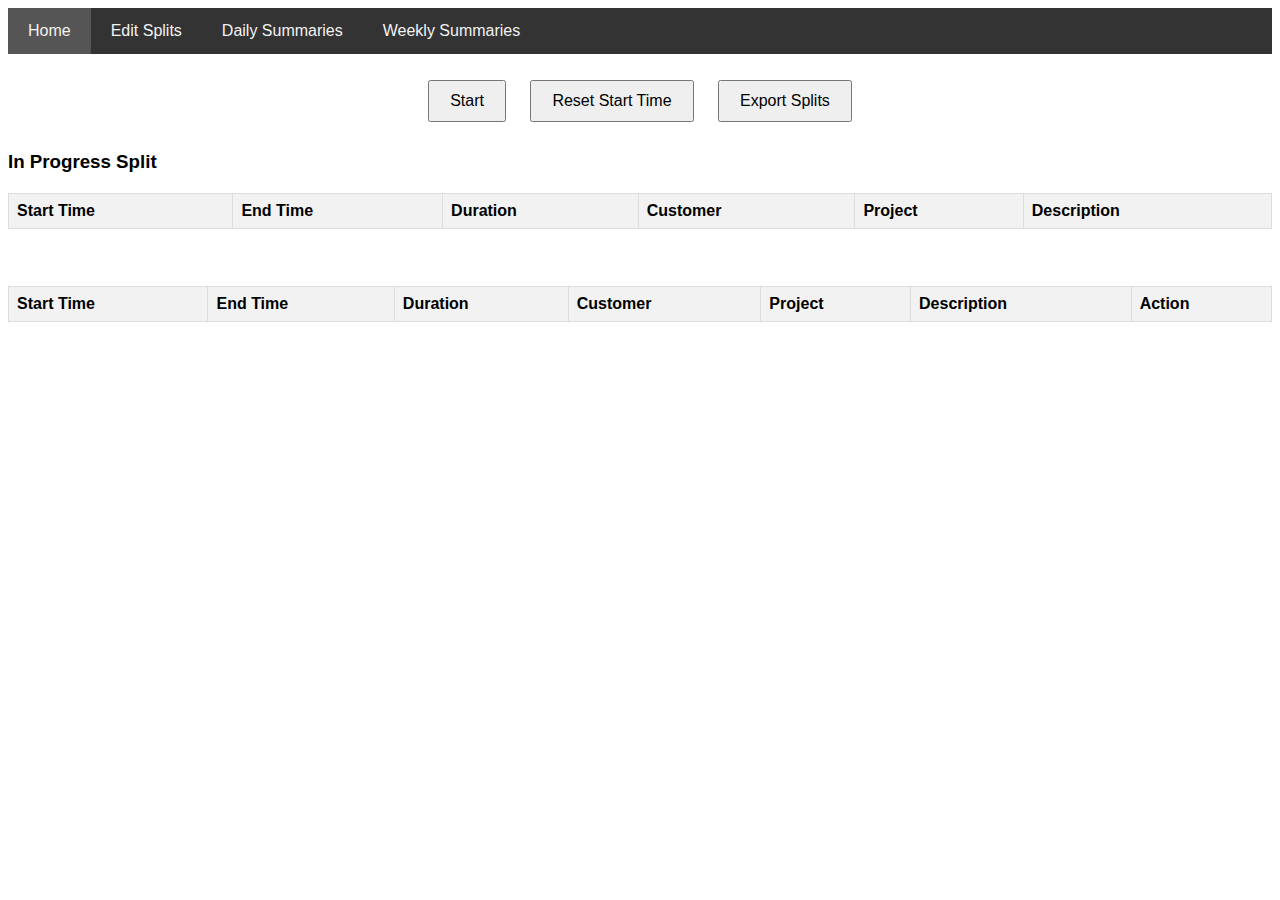
<file: index.html>
<!DOCTYPE html>
<html lang="en">

<head>
    <meta charset="UTF-8">
    <meta name="viewport" content="width=device-width, initial-scale=1.0">
    <title>Splits</title>
    <link rel="stylesheet" href="styles.css">
    <style>
        .top-container {
            display: flex;
            flex-direction: column;
            justify-content: space-between;
            /* Items will be spaced evenly */
        }
        .content-container {
            display: flex;
            flex-direction: column;
            margin: 0 auto;
            margin-top: 1em;
        }
        .start-split-button-container {
            text-align: center;
            /* Align the button to the right */
        }
    </style>
</head>

<body>
    <div class="navbar">
        <a href="index.html" class="active">Home</a>
        <a href="editSplits.html">Edit Splits</a>
        <a href="daily.html">Daily Summaries</a>
        <a href="weekly.html">Weekly Summaries</a>
    </div>
    <div class="content-container">
            <div class="top-container">
                <div class="start-split-button-container">
                    <button id="startSplitBtn">Start</button>
                    <button id="resetStartTimeBtn">Reset Start Time</button>
                    <button id="exportSplitsBtn">Export Splits</button>
                </div>
                <div class="in-progress-split-container">
                    <h3 id="splitInProgress">In Progress Split</h3>
                    <table id="inProgressSplitTable">
                        <thead>
                            <tr>
                                <th>Start Time</th>
                                <th>End Time</th>
                                <th>Duration</th>
                                <th>Customer</th>
                                <th>Project</th>
                                <th>Description</th>
                            </tr>
                        </thead>
                        <tbody></tbody>
                    </table>
                    <ul id="autocomplete-list" hidden></ul>
                </div>
            </div>
            <h3 id="dateDisplay"></h3>
            <table id="todaysSplitsTable">
                <thead>
                    <tr>
                        <th>Start Time</th>
                        <th>End Time</th>
                        <th>Duration</th>
                        <th>Customer</th>
                        <th>Project</th>
                        <th>Description</th>
                        <th>Action</th>
                    </tr>
                </thead>
                <tbody></tbody>
            </table>
    </div>

    <script src="functions.js"></script>
    <script src="manageProjects.js"></script>

    <script>
        let startTime;
        let lastStartTimestamp;
        let running = false;
        let pausedTime = 0;
        let splits = [];
        let existingSplits = JSON.parse(localStorage.getItem('allTimeSplits'));
        let currentDate;
        let splitInProgress = {};

        function startStopwatch() {
            if (!running) {
                startTime = performance.now() - pausedTime;
                lastStartTimestamp = Date.now();
                running = true;
                animateStopwatch();
                document.getElementById('startSplitBtn').textContent = 'Split';
                splitInProgress = {
                    startTime: new Date(lastStartTimestamp).toLocaleString(),
                    endTime: new Date().toLocaleString(),
                    description: '',
                    customer: '',
                    project: ''
                };
                const tableBody = document.querySelector('#inProgressSplitTable tbody');
                tableBody.innerHTML = '';
                insertSplitToTable(splitInProgress, 'inProgressSplitTable', currentDayTable = false);
            }
        }
        function updateSplitInProgress() {
            const tableRows = document.querySelectorAll('#inProgressSplitTable tbody tr');
            const row = tableRows[0];
            let datePart = currentDate.toLocaleDateString() + ', ';
            splitInProgress.startTime = new Date(datePart + row.cells[0].children[0].value).toLocaleString();
            splitInProgress.endTime = new Date(datePart + row.cells[1].children[0].value).toLocaleString();
            splitInProgress.customer = row.cells[3].textContent;
            splitInProgress.project = row.cells[4].textContent;
            splitInProgress.description = row.cells[5].textContent;
        }

        function pauseStopwatch() {
            if (running) {
                running = false;
                pausedTime = performance.now() - startTime;
                document.getElementById('startSplitBtn').textContent = 'Start';
            }
        }

        function splitStopwatch() {
            if (running) {
                pauseStopwatch();
                const endTime = Date.now();
                const splitTime = endTime - lastStartTimestamp;
                splitInProgress.endTime = new Date(endTime).toLocaleString();
                splits.push(splitInProgress);
                insertSplitToTable(splitInProgress, 'todaysSplitsTable', currentDayTable = true);
                saveCurrentDateSplits();
                updateTotalDurationText();
                startStopwatch();
            }
        }

        function insertSplitToTable(item, tableId, currentDayTable = true) {
            const tableBodyStr = '#' + tableId + ' tbody';
            const tableBody = document.querySelector(tableBodyStr);
            const newIndex = tableBody.querySelectorAll('tr').length;
            const row = tableBody.insertRow();
            row.innerHTML = getRowInnerHtml(
                newIndex,
                item.startTime,
                item.endTime,
                item.customer,
                item.project,
                item.description,
                currentDayTable
            );
        }

        function updateTotalDurationText() {
            const todaysRows = document.querySelectorAll('#todaysSplitsTable tbody tr');
            let currentDateTotalDuration = 0;
            let datePart = currentDate.toLocaleDateString() + ', ';

            todaysRows.forEach((row, index) => {
                const startTime = new Date(datePart + row.cells[0].children[0].value);
                const endTime = new Date(datePart + row.cells[1].children[0].value);
                currentDateTotalDuration += endTime - startTime;
            });

            // Display the date at the top of the table
            document.getElementById('dateDisplay').textContent = `
                Splits for ${currentDate.toLocaleDateString()} --
                Total Duration: ${formatDuration(currentDateTotalDuration)}`;
        }

        function animateStopwatch() {
            if (running) {
                requestAnimationFrame(animateStopwatch);
                const elapsedTime = performance.now() - startTime;
                updateInProgressEndTime();
            }
        }

        function updateInProgressEndTime() {
            const tableRows = document.querySelectorAll('#inProgressSplitTable tbody tr');
            if (tableRows) {
                const index = 0;
                const row = tableRows[index];
                if (row) {
                    const timeElement = row.cells[1].children[0];
                    timeElement.value = new Date().toTimeString().slice(0, 8);
                    updateDuration(timeElement, index);
                }
            }
        }

        function displayCurrentDateSplits() {
            // Get the table object from DOM and reset it to empty
            const todaysSplitsTable = document.querySelector('#todaysSplitsTable');
            const tableBody = document.querySelector('#todaysSplitsTable tbody');
            tableBody.innerHTML = '';

            // Retrieve data from local storage
            let allTimeSplits = JSON.parse(localStorage.getItem('allTimeSplits')) || [];

            // Set the current date
            currentDate = new Date();

            // Filter data for the current date
            let todaysData = allTimeSplits.filter(split => {
                const startTime = new Date(split.startTime);
                return startTime.toLocaleDateString() === currentDate.toLocaleDateString();
            });

            // If no data to display, return
            if (todaysData.length === 0) return;

            todaysData.forEach((item, index) => {
                const row = tableBody.insertRow();
                row.innerHTML = getRowInnerHtml(
                    index,
                    item.startTime,
                    item.endTime,
                    item.customer,
                    item.project,
                    item.description,
                    true
                );
            });

            updateTotalDurationText();
        }

        function showAutocomplete(event, element) {
            const autocompleteList = document.getElementById('autocomplete-list');
            const elementPosition = element.getBoundingClientRect();
            autocompleteList.style.left = `${elementPosition.left}px`;

            if (event.key === 'Escape' || event.keyCode === 27) {
                autocompleteList.hidden = true;
                return;
            }
            elementIndex = element.cellIndex;
            if (elementIndex === 3) {
                // customer cell
                options = getUniqueValues('customer');
            } else if (elementIndex === 4) {
                // project cell
                let customer = element.previousElementSibling.textContent;
                options = getUniqueValues('project', { customer: customer })
            }
            const input = element.textContent.trim().toLowerCase();
            autocompleteList.innerHTML = '';

            const filteredOptions = options.filter(option => option.toLowerCase().includes(input));
            filteredOptions.forEach(option => {
                const listItem = document.createElement('li');
                listItem.textContent = option;
                listItem.onclick = () => {
                    element.textContent = option;
                    autocompleteList.hidden = true;
                    element.focus();
                    updateSplitInProgress();
                };
                autocompleteList.appendChild(listItem);
            });

            if (filteredOptions.length > 0) {
                autocompleteList.hidden = false;
            } else {
                autocompleteList.hidden = true;
            }
        }

        function getRowInnerHtml(index, startTime, endTime, customer, project, description, currentDayTable = true) {
            // currentDayTable tells us whether the row is being requested
            // for the table that lists all the splits of the current day
            // or the one that lists only the in progress split
            let duration = new Date(endTime) - new Date(startTime);
            let startTimeString = new Date(startTime).toTimeString().slice(0, 8);
            let endTimeString = new Date(endTime).toTimeString().slice(0, 8);
            let innerHTML = `
                    <td><input type="time" value="${startTimeString}" oninput="updateDuration(this, ${index})"></input></td>
                    <td><input type="time" value="${endTimeString}" oninput="updateDuration(this, ${index})"></input></td>
                    <td contenteditable="false">${formatDuration(duration)}</td>
                    `;
            if (currentDayTable) {
                innerHTML += `
                    <td contenteditable="true">${customer}</td>
                    <td contenteditable="true">${project}</td>
                `;
            } else {
                innerHTML += `
                    <td contenteditable="true" onkeyup="showAutocomplete(event, this)" onclick="showAutocomplete(event, this)">${customer}</td>
                    <td contenteditable="true" onkeyup="showAutocomplete(event, this)" onclick="showAutocomplete(event, this)">${project}</td>
                `;
            }
            innerHTML += `<td contenteditable="true">${description}</td>`;
            if (currentDayTable) {
                innerHTML += `
                    <td>
                        <select onchange="handleDropdown(this.value, ${index})">
                            <option value="">Select Action</option>
                            <option value="insertAbove">Insert Row Above</option>
                            <option value="insertBelow">Insert Row Below</option>
                            <option value="delete">Delete Row</option>
                        </select>
                    </td>
                `;
            } else {

            }

            return innerHTML;
        }

        function handleDropdown(action, index) {
            const tableBody = document.querySelector('#todaysSplitsTable tbody');
            switch (action) {
                case "insertAbove":
                    insertRow(tableBody, index);
                    break;
                case "insertBelow":
                    insertRow(tableBody, index + 1);
                    break;
                case "delete":
                    tableBody.deleteRow(index);
                    break;
                default:
                    // Do nothing or handle default case
                    break;
            }
            saveCurrentDateSplits();
            displayCurrentDateSplits();
        }

        // Function to add a new row at given index
        function insertRow(tableBody, index) {
            const row = tableBody.insertRow(index);
            row.innerHTML = getRowInnerHtml(
                index,
                new Date().toLocaleString(),
                new Date().toLocaleString(),
                '',
                '',
                '',
                true
            );
        }

        function updateDuration(timeElement, index) {
            tableId = timeElement.closest('table').id;

            const tableRows = document.querySelectorAll(`#${tableId} tbody tr`);
            const row = tableRows[index];
            let datePart = currentDate.toLocaleDateString() + ', ';
            const startTime = new Date(datePart + row.cells[0].children[0].value);
            const endTime = new Date(datePart + row.cells[1].children[0].value);

            const duration = endTime - startTime;
            row.cells[2].textContent = formatDuration(duration);
        }

        function saveCurrentDateSplits() {
            const tableRows = document.querySelectorAll('#todaysSplitsTable tbody tr');
            let currentDateSplits = [];

            tableRows.forEach(row => {
                let datePart = currentDate.toLocaleDateString() + ', ';
                const startTime = new Date(datePart + row.cells[0].children[0].value).toLocaleString();
                const endTime = new Date(datePart + row.cells[1].children[0].value).toLocaleString();
                const customer = row.cells[3].textContent;
                const project = row.cells[4].textContent;
                const description = row.cells[5].textContent;
                currentDateSplits.push({ startTime, endTime, description, customer, project });
            });

            replaceRecordsForDate(currentDate, currentDateSplits);
            updateTotalDurationText();
        }

        function replaceRecordsForDate(dateToReplace, newArray) {
            // Retrieve data from local storage
            let allTimeSplits = JSON.parse(localStorage.getItem('allTimeSplits')) || [];

            // Filter records based on the given date
            const filteredRecords = allTimeSplits.filter(record => {
                const startTime = new Date(record.startTime);
                return startTime.toDateString() === dateToReplace.toDateString();
            });

            // Remove filtered records from the original array
            allTimeSplits = allTimeSplits.filter(record => !filteredRecords.includes(record));

            // Concatenate the new array with the remaining records
            allTimeSplits = allTimeSplits.concat(newArray);

            // Update local storage with the modified array
            localStorage.setItem('allTimeSplits', JSON.stringify(allTimeSplits));

            // Optionally, return the updated array
            return allTimeSplits;
        }

        // Event listeners for stopwatch buttons
        document.getElementById('startSplitBtn').addEventListener('click', function () {
            if (running) {
                splitStopwatch();
            } else {
                startStopwatch();
            }
        });

        // Event listener for reset start time button to reset start time to current time
        document.getElementById('resetStartTimeBtn').addEventListener('click', function () {
            const tableRows = document.querySelectorAll('#inProgressSplitTable tbody tr');
            const row = tableRows[0];
            row.cells[0].children[0].value = new Date().toTimeString().slice(0, 8);
        });

        // Event listener for export splits button
        document.getElementById('exportSplitsBtn').addEventListener('click', downloadAllTimeSplits);

        // Event listener for table cell editing
        document.querySelector('#todaysSplitsTable').addEventListener('input', saveCurrentDateSplits);
        document.querySelector('#inProgressSplitTable').addEventListener('input', updateSplitInProgress);

        // Display content on page load
        displayCurrentDateSplits();

        // Export on page load (usually I reload the page when a new day starts)
        // And auto-export every hour
        downloadAllTimeSplits();
        setInterval(downloadAllTimeSplits, 3600000);

    </script>

</body>

</html>
</file>
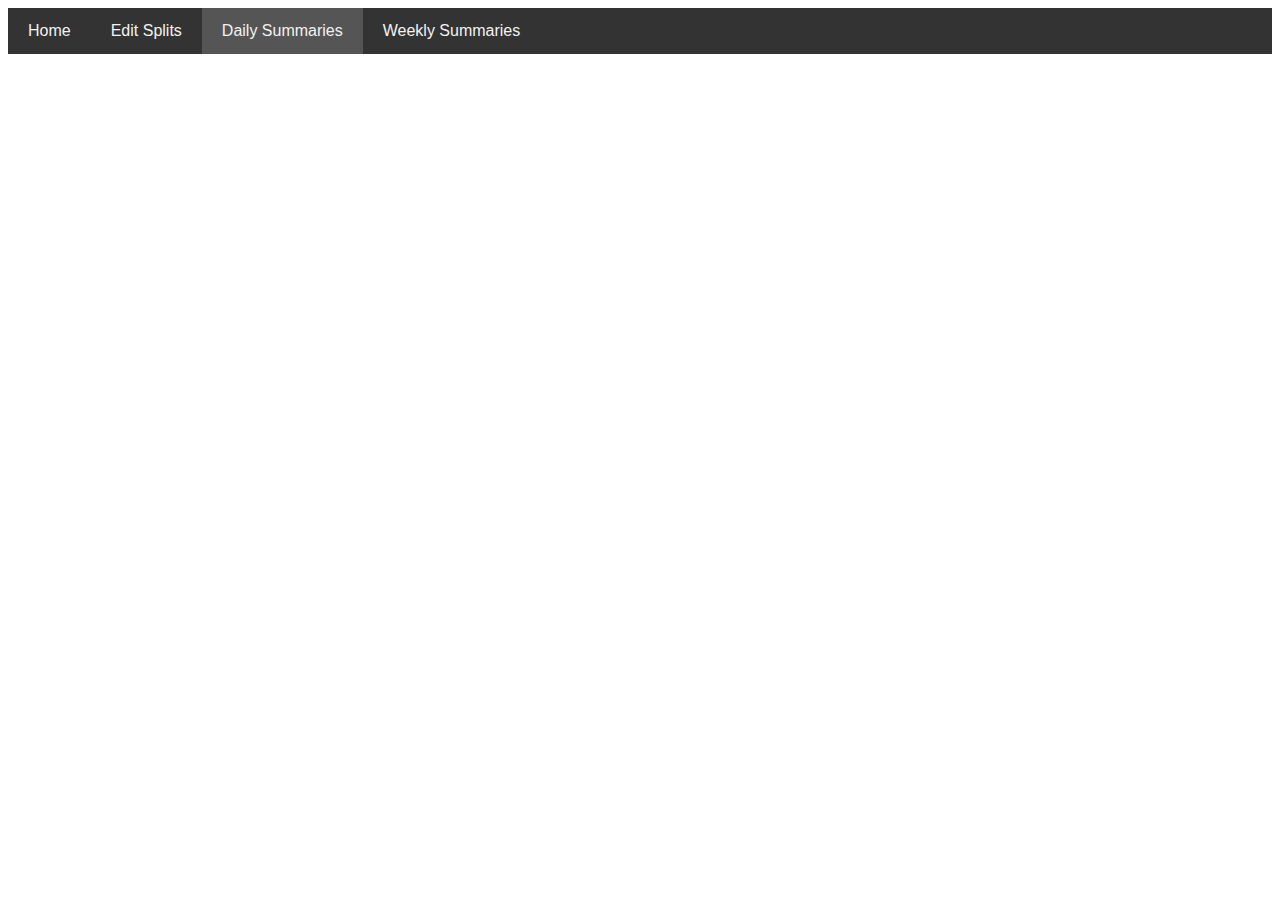
<file: daily.html>
<!DOCTYPE html>
<html lang="en">

<head>
    <meta charset="UTF-8">
    <meta name="viewport" content="width=device-width, initial-scale=1.0">
    <title>Daily Summary</title>
    <link rel="stylesheet" href="styles.css">
</head>

<body>
    <div class="navbar">
        <a href="index.html">Home</a>
        <a href="editSplits.html">Edit Splits</a>
        <a href="daily.html" class="active">Daily Summaries</a>
        <a href="weekly.html">Weekly Summaries</a>
    </div>
    <script src="functions.js"></script>
    <script>
        // Retrieve data from local storage
        const allTimeSplits = JSON.parse(localStorage.getItem('allTimeSplits')) || [];

        // Function to calculate the total duration in milliseconds
        function calculateTotalDuration(startTime, endTime) {
            const start = new Date(startTime);
            const end = new Date(endTime);
            return end - start;
        }

        // Function to generate daily summary
        function generateDailySummary() {
            const summary = {};

            allTimeSplits.forEach(split => {
                const startDate = new Date(split.startTime).toLocaleDateString();
                const customer = split.customer || 'Unknown';
                const project = split.project || 'Unknown';
                const duration = calculateTotalDuration(split.startTime, split.endTime);
                const description = split.description || '';

                const key = `${startDate}-${customer}-${project}`;
                if (!summary[key]) {
                    summary[key] = {
                        date: startDate,
                        customer: customer,
                        project: project,
                        totalDuration: duration,
                        descriptions: [description]
                    };
                } else {
                    summary[key].totalDuration += duration;
                    summary[key].descriptions.push(description);
                }
            });

            return Object.values(summary);
        }

        // Function to display daily summary in tables grouped by date
        function displaySummaryTables(summary) {
            // Group summary by date
            let summaryByDate = {};
            summary.forEach(item => {
                if (!summaryByDate[item.date]) {
                    summaryByDate[item.date] = [];
                }
                summaryByDate[item.date].push(item);
            });

            summaryByDate = sortObjectByDate(summaryByDate, 'desc');

            // Create and display table for each date
            for (const date in summaryByDate) {
                if (summaryByDate.hasOwnProperty(date)) {
                    const table = createTable(summaryByDate[date]);
                    // Create a new heading element
                    const heading = document.createElement('h3');
                    heading.textContent = date;

                    // Insert the heading into the body of the document
                    document.body.appendChild(heading);
                    document.body.appendChild(table);
                }
            }
        }

        // Function to create a table for a given summary
        function createTable(summary) {
            const table = document.createElement('table');
            table.innerHTML = `
                <thead>
                    <tr>
                        <th>Date</th>
                        <th>Customer</th>
                        <th>Project</th>
                        <th>Total Duration (h)</th>
                        <th>Descriptions</th>
                    </tr>
                </thead>
                <tbody>
                </tbody>
            `;

            totalDurationForDate = 0;

            const tbody = table.querySelector('tbody');
            summary.forEach(item => {
                totalDurationForDate += item.totalDuration;
                const row = document.createElement('tr');
                row.innerHTML = `
                    <td>${item.date}</td>
                    <td>${item.customer}</td>
                    <td>${item.project}</td>
                    <td>${millisecondsToHours(item.totalDuration)}</td>
                    <td>${item.descriptions.length > 0 ? `<ul>${item.descriptions.map(desc => `<li>${desc}</li>`).join('')}</ul>` : ''}</td>
                `;
                tbody.appendChild(row);
            });

            const row = document.createElement('tr');
            row.innerHTML = `
                <td><b>Total</b></td>
                <td></td>
                <td></td>
                <td><b>${millisecondsToHours(totalDurationForDate)}</b></td>
                <td></td>
            `;
            tbody.appendChild(row);

            return table;
        }

        // Generate daily summary
        const dailySummary = generateDailySummary();

        // Display summary in tables grouped by date
        displaySummaryTables(dailySummary);
    </script>
</body>

</html>
</file>
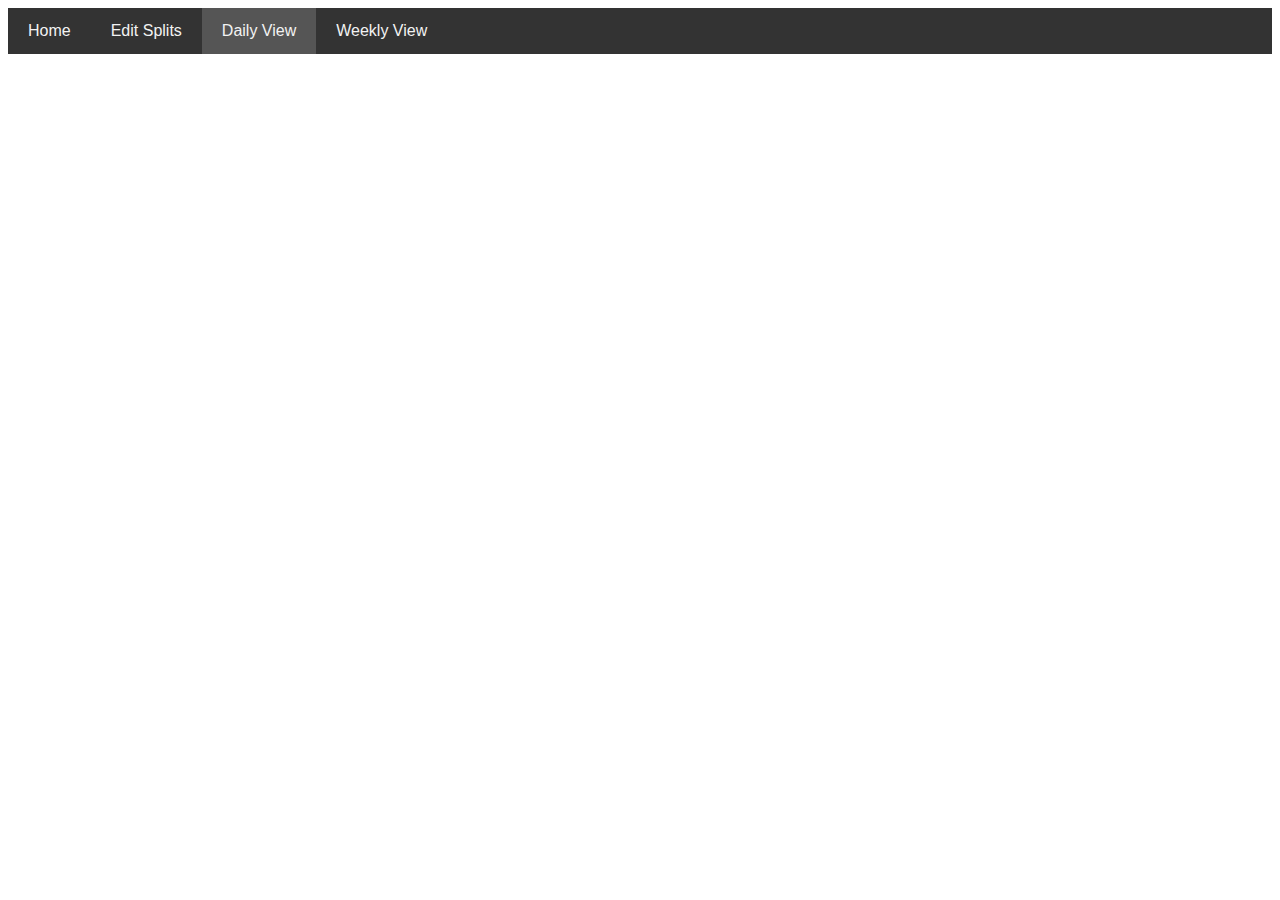
<file: dailyview.html>
<!DOCTYPE html>
<html lang="en">

<head>
    <meta charset="UTF-8">
    <meta name="viewport" content="width=device-width, initial-scale=1.0">
    <title>Daily Summary</title>
    <link rel="stylesheet" href="styles.css">
</head>

<body>
    <div class="navbar">
        <a href="index.html">Home</a>
        <a href="editSplits.html">Edit Splits</a>
        <a href="dailyview.html" class="active">Daily View</a>
        <a href="weeklyview.html">Weekly View</a>
    </div>
    <script src="functions.js"></script>
    <script>
        // Retrieve data from local storage
        const allTimeSplits = JSON.parse(localStorage.getItem('allTimeSplits')) || [];

        // Function to calculate the total duration in milliseconds
        function calculateTotalDuration(startTime, endTime) {
            const start = new Date(startTime);
            const end = new Date(endTime);
            return end - start;
        }

        // Function to generate daily summary
        function generateDailySummary() {
            const summary = {};

            allTimeSplits.forEach(split => {
                const startDate = new Date(split.startTime).toLocaleDateString();
                const customer = split.customer || 'Unknown';
                const project = split.project || 'Unknown';
                const duration = calculateTotalDuration(split.startTime, split.endTime);
                const description = split.description || '';

                const key = `${startDate}-${customer}-${project}`;
                if (!summary[key]) {
                    summary[key] = {
                        date: startDate,
                        customer: customer,
                        project: project,
                        totalDuration: duration,
                        descriptions: [description]
                    };
                } else {
                    summary[key].totalDuration += duration;
                    summary[key].descriptions.push(description);
                }
            });

            return Object.values(summary);
        }

        // Function to display daily summary in tables grouped by date
        function displaySummaryTables(summary) {
            // Group summary by date
            let summaryByDate = {};
            summary.forEach(item => {
                if (!summaryByDate[item.date]) {
                    summaryByDate[item.date] = [];
                }
                summaryByDate[item.date].push(item);
            });

            summaryByDate = sortObjectByDate(summaryByDate, 'desc');

            // Create and display table for each date
            for (const date in summaryByDate) {
                if (summaryByDate.hasOwnProperty(date)) {
                    const table = createTable(summaryByDate[date]);
                    // Create a new heading element
                    const heading = document.createElement('h3');
                    heading.textContent = date;

                    // Insert the heading into the body of the document
                    document.body.appendChild(heading);
                    document.body.appendChild(table);
                }
            }
        }

        // Function to create a table for a given summary
        function createTable(summary) {
            const table = document.createElement('table');
            table.innerHTML = `
                <thead>
                    <tr>
                        <th>Date</th>
                        <th>Customer</th>
                        <th>Project</th>
                        <th>Total Duration (h)</th>
                        <th>Descriptions</th>
                    </tr>
                </thead>
                <tbody>
                </tbody>
            `;

            totalDurationForDate = 0;

            const tbody = table.querySelector('tbody');
            summary.forEach(item => {
                totalDurationForDate += item.totalDuration;
                const row = document.createElement('tr');
                row.innerHTML = `
                    <td>${item.date}</td>
                    <td>${item.customer}</td>
                    <td>${item.project}</td>
                    <td>${millisecondsToHours(item.totalDuration)}</td>
                    <td>${item.descriptions.length > 0 ? `<ul>${item.descriptions.map(desc => `<li>${desc}</li>`).join('')}</ul>` : ''}</td>
                `;
                tbody.appendChild(row);
            });

            const row = document.createElement('tr');
            row.innerHTML = `
                <td><b>Total</b></td>
                <td></td>
                <td></td>
                <td><b>${millisecondsToHours(totalDurationForDate)}</b></td>
                <td></td>
            `;
            tbody.appendChild(row);

            return table;
        }

        // Generate daily summary
        const dailySummary = generateDailySummary();

        // Display summary in tables grouped by date
        displaySummaryTables(dailySummary);
    </script>
</body>

</html>
</file>
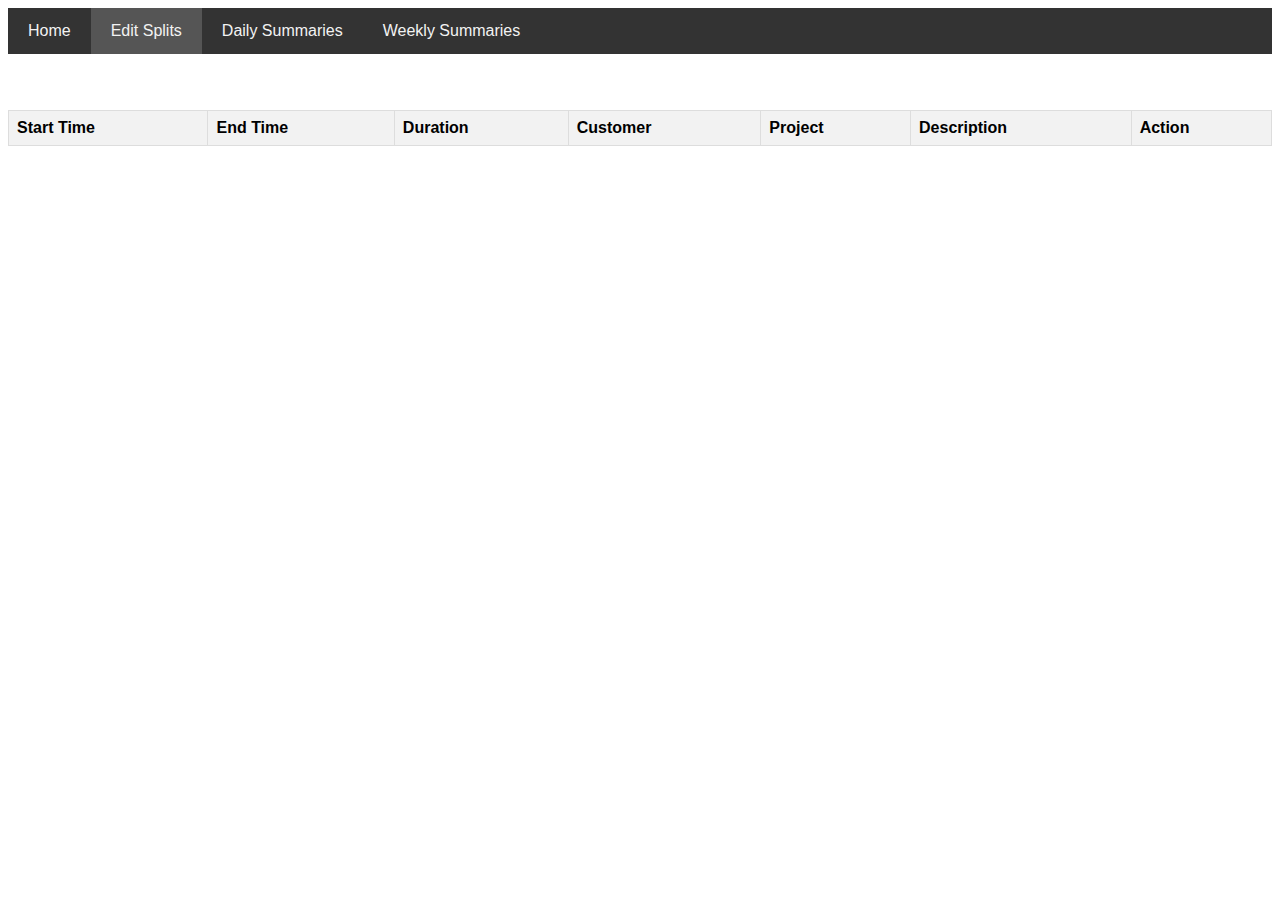
<file: editSplits.html>
<!DOCTYPE html>
<html lang="en">

<head>
    <meta charset="UTF-8">
    <meta name="viewport" content="width=device-width, initial-scale=1.0">
    <title>Edit Table from Local Storage</title>
    <link rel="stylesheet" href="styles.css">
</head>

<body>
    <div class="navbar">
        <a href="index.html">Home</a>
        <a href="editSplits.html" class="active">Edit Splits</a>
        <a href="daily.html">Daily Summaries</a>
        <a href="weekly.html">Weekly Summaries</a>
    </div>
    <br><br>
    <table id="data-table">
        <thead>
            <tr>
                <th>Start Time</th>
                <th>End Time</th>
                <th>Duration</th>
                <th>Customer</th>
                <th>Project</th>
                <th>Description</th>
                <th>Action</th>
            </tr>
        </thead>
        <tbody></tbody>
    </table>

    <script src="functions.js"></script>

    <script>
        // Empty data row
        let empty_data_row = { 'startTime': '', 'endTime': '', 'customer': '', 'project': '', 'description': '' };

        // Retrieve data from local storage
        let data = JSON.parse(localStorage.getItem('allTimeSplits')) || [];

        // Function to render the table
        function renderTable() {
            const tableBody = document.querySelector('#data-table tbody');
            tableBody.innerHTML = '';

            data.forEach((item, index) => {
                const row = document.createElement('tr');
                let duration = new Date(item.endTime) - new Date(item.startTime);
                row.innerHTML = `
                    <td contenteditable="true" onblur="renderTable()">${item.startTime}</td>
                    <td contenteditable="true" onblur="renderTable()">${item.endTime}</td>
                    <td contenteditable="false">${formatDuration(duration)}</td>
                    <td contenteditable="true">${item.customer}</td>
                    <td contenteditable="true">${item.project}</td>
                    <td contenteditable="true">${item.description}</td>
                    <td>
                        <select onchange="handleDropdown(this.value, ${index})">
                            <option value="">Select Action</option>
                            <option value="insertAbove">Insert Row Above</option>
                            <option value="insertBelow">Insert Row Below</option>
                            <option value="delete">Delete Row</option>
                        </select>
                    </td>
                `;
                tableBody.appendChild(row);
            });
        }

        function handleDropdown(action, index) {
            switch (action) {
                case "insertAbove":
                    insertRowAbove(index);
                    break;
                case "insertBelow":
                    insertRowBelow(index);
                    break;
                case "delete":
                    deleteRow(index);
                    break;
                default:
                    // Do nothing or handle default case
                    break;
            }
        }

        // Function to add a new row above
        function insertRowAbove(index) {
            data.splice(index, 0, empty_data_row);
            renderTable();
            saveChanges();
        }

        // Function to add a new row below
        function insertRowBelow(index) {
            data.splice(index + 1, 0, empty_data_row);
            renderTable();
            saveChanges();
        }

        // Function to delete a row
        function deleteRow(index) {
            data.splice(index, 1);
            renderTable();
            saveChanges();
        }

        // Save edited values back to local storage
        function saveChanges() {
            const tableRows = document.querySelectorAll('#data-table tbody tr');
            data = [];

            tableRows.forEach(row => {
                const startTime = row.cells[0].textContent;
                const endTime = row.cells[1].textContent;
                const customer = row.cells[3].textContent;
                const project = row.cells[4].textContent;
                const description = row.cells[5].textContent;
                data.push({ startTime, endTime, description, customer, project });
            });

            localStorage.setItem('allTimeSplits', JSON.stringify(data));
        }

        // Event listener for table cell editing
        document.querySelector('#data-table').addEventListener('input', saveChanges);

        // Render the table initially
        renderTable();
    </script>
</body>

</html>
</file>
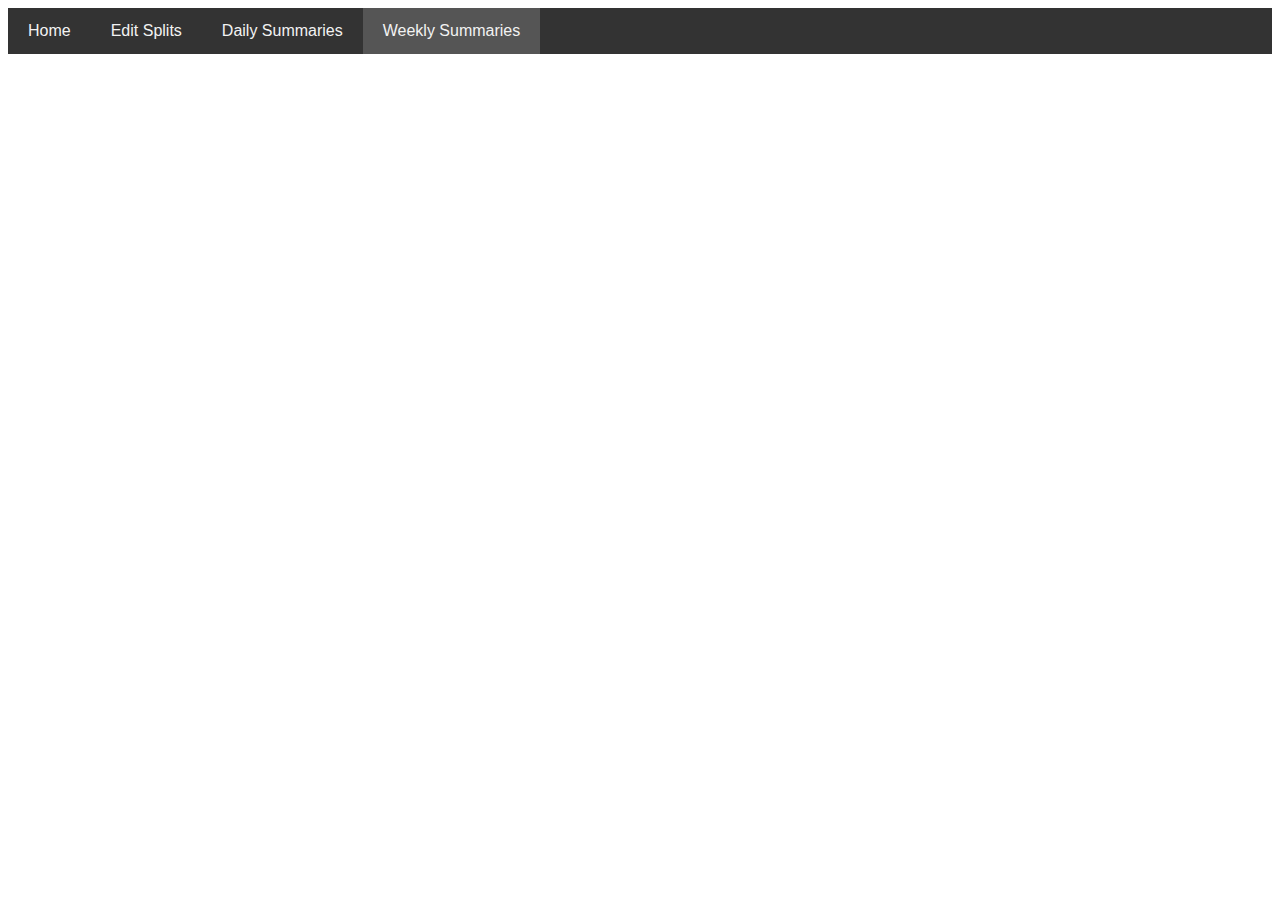
<file: weekly.html>
<!DOCTYPE html>
<html lang="en">

<head>
    <meta charset="UTF-8">
    <meta name="viewport" content="width=device-width, initial-scale=1.0">
    <title>Weekly Summary</title>
    <link rel="stylesheet" href="styles.css">
</head>

<body>
    <div class="navbar">
        <a href="index.html">Home</a>
        <a href="editSplits.html">Edit Splits</a>
        <a href="daily.html">Daily Summaries</a>
        <a href="weekly.html" class="active">Weekly Summaries</a>
    </div>
    <script src="functions.js"></script>
    <script>
        // Retrieve data from local storage
        const allTimeSplits = JSON.parse(localStorage.getItem('allTimeSplits')) || [];

        // Function to generate weekly summary
        function generateWeeklySummary() {
            const summary = {};

            allTimeSplits.forEach(split => {
                const startDate = new Date(split.startTime);
                // Get the end of the week
                const weekFinish = new Date(startDate.getFullYear(), startDate.getMonth(), 
                                           startDate.getDate() + 7 - getDayTreatSundayAsLast(startDate)); 
                const weekKey = `${weekFinish.toLocaleDateString()}-${split.customer}-${split.project}`;
                const customer = split.customer || 'Unknown';
                const project = split.project || 'Unknown';
                const duration = calculateTotalDuration(split.startTime, split.endTime);
                const description = split.description || '';

                if (!summary[weekKey]) {
                    summary[weekKey] = {
                        weekDate: weekFinish.toLocaleDateString(),
                        date: startDate.toLocaleDateString(),
                        customer: customer,
                        project: project,
                        totalDuration: duration,
                        descriptions: [description]
                    };
                } else {
                    summary[weekKey].totalDuration += duration;
                    summary[weekKey].descriptions.push(description);
                }
            });

            return Object.values(summary);
        }

        // Function to display weekly summary in tables grouped by week
        function displayWeeklySummaryTables(summary) {
            // Group summary by week
            let summaryByWeek = {};
            summary.forEach(item => {
                if (!summaryByWeek[item.weekDate]) {
                    summaryByWeek[item.weekDate] = [];
                }
                summaryByWeek[item.weekDate].push(item);
            });

            summaryByWeek = sortObjectByDate(summaryByWeek, 'desc');

            // Create and display table for each week
            for (const week in summaryByWeek) {
                if (summaryByWeek.hasOwnProperty(week)) {
                    // Create a new heading element
                    const heading = document.createElement('h3');
                    heading.textContent = "Week ending " + week;
                    document.body.appendChild(heading);

                    const table = createTable(summaryByWeek[week]);
                    document.body.appendChild(table);
                }
            }
        }

        // Function to create a table for a given summary
        function createTable(summary) {
            const table = document.createElement('table');
            table.innerHTML = `
                <thead>
                    <tr>
                        <th>Customer</th>
                        <th>Project</th>
                        <th>Total Duration</th>
                        <th>Descriptions</th>
                    </tr>
                </thead>
                <tbody>
                </tbody>
            `;

            totalDurationForWeek = 0;

            const tbody = table.querySelector('tbody');
            summary.forEach(item => {
                totalDurationForWeek += item.totalDuration;
                const row = document.createElement('tr');
                row.innerHTML = `
                    <td>${item.customer}</td>
                    <td>${item.project}</td>
                    <td>${millisecondsToHours(item.totalDuration)}</td>
                    <td>${item.descriptions.length > 0 ? `<ul>${item.descriptions.map(desc => `<li>${desc}</li>`).join('')}</ul>` : ''}</td>
                `;
                tbody.appendChild(row);
            });

            // insert the totalDurationForWeek into the 3rd cell of the header row; convert the totalDurationForWeek to hours
            table.querySelector('thead tr th:nth-child(3)').innerHTML = `Total Duration<br> ${millisecondsToHours(totalDurationForWeek)} hours`;

            return table;
        }

        // Generate weekly summary
        const weeklySummary = generateWeeklySummary();

        // Display summary in tables grouped by week
        displayWeeklySummaryTables(weeklySummary);
    </script>
</body>

</html>
</file>
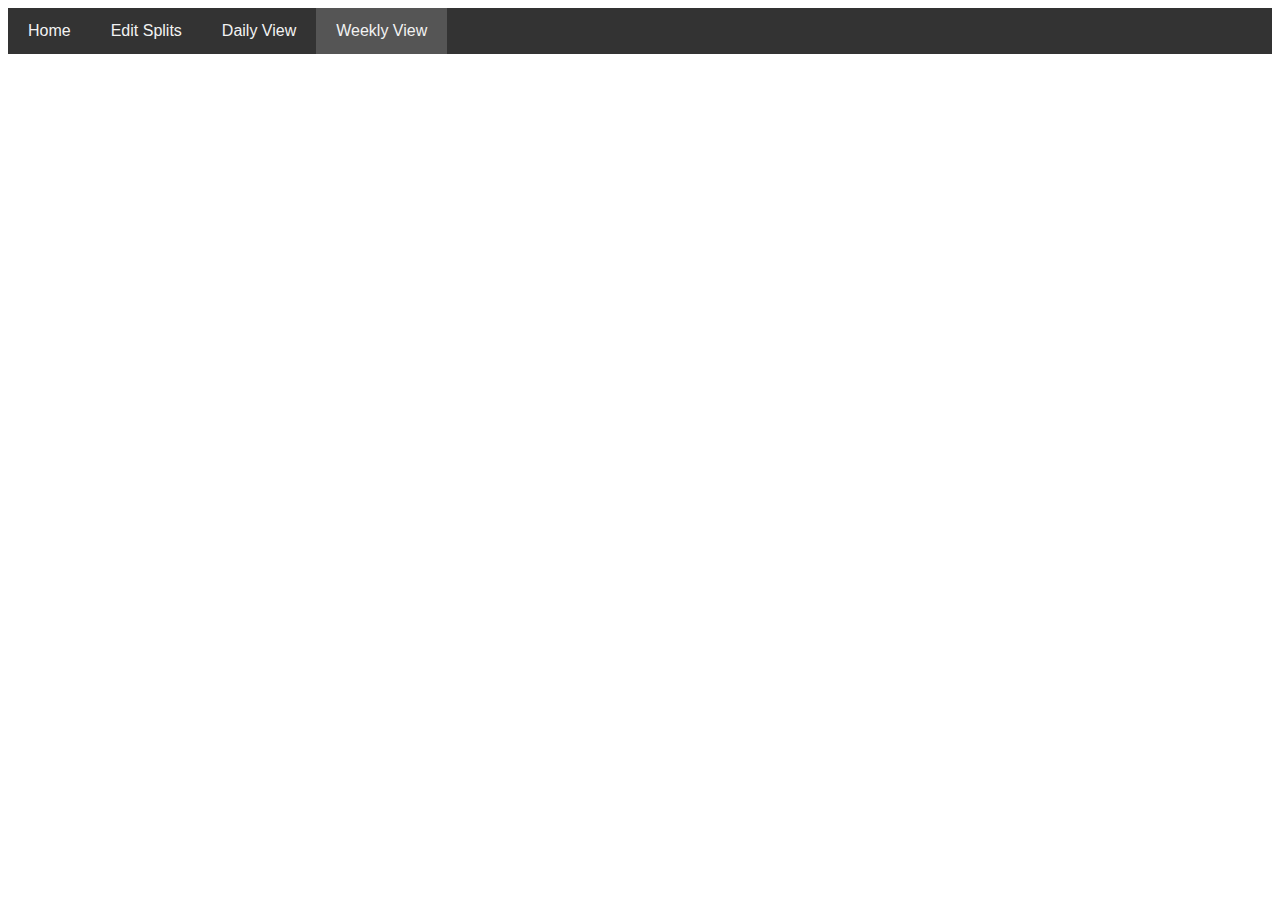
<file: weeklyview.html>
<!DOCTYPE html>
<html lang="en">

<head>
    <meta charset="UTF-8">
    <meta name="viewport" content="width=device-width, initial-scale=1.0">
    <title>Weekly Summary</title>
    <link rel="stylesheet" href="styles.css">
</head>

<body>
    <div class="navbar">
        <a href="index.html">Home</a>
        <a href="editSplits.html">Edit Splits</a>
        <a href="dailyview.html">Daily View</a>
        <a href="weeklyview.html" class="active">Weekly View</a>
    </div>
    <script src="functions.js"></script>
    <script>
        // Retrieve data from local storage
        const allTimeSplits = JSON.parse(localStorage.getItem('allTimeSplits')) || [];

        // Function to calculate the total duration in milliseconds
        function calculateTotalDuration(startTime, endTime) {
            const start = new Date(startTime);
            const end = new Date(endTime);
            return end - start;
        }

        // Function to generate weekly summary
        function generateWeeklySummary() {
            const summary = {};

            allTimeSplits.forEach(split => {
                const startDate = new Date(split.startTime);
                const weekStart = new Date(startDate.getFullYear(), startDate.getMonth(), startDate.getDate() + 7 - startDate.getDay()); // Get the start of the week
                const weekKey = `${weekStart.toLocaleDateString()}-${split.customer}-${split.project}`;
                const customer = split.customer || 'Unknown';
                const project = split.project || 'Unknown';
                const duration = calculateTotalDuration(split.startTime, split.endTime);
                const description = split.description || '';

                if (!summary[weekKey]) {
                    summary[weekKey] = {
                        weekDate: weekStart.toLocaleDateString(),
                        date: startDate.toLocaleDateString(),
                        customer: customer,
                        project: project,
                        totalDuration: duration,
                        descriptions: [description]
                    };
                } else {
                    summary[weekKey].totalDuration += duration;
                    summary[weekKey].descriptions.push(description);
                }
            });

            return Object.values(summary);
        }

        // Function to display weekly summary in tables grouped by week
        function displayWeeklySummaryTables(summary) {
            // Group summary by week
            let summaryByWeek = {};
            summary.forEach(item => {
                if (!summaryByWeek[item.weekDate]) {
                    summaryByWeek[item.weekDate] = [];
                }
                summaryByWeek[item.weekDate].push(item);
            });

            summaryByWeek = sortObjectByDate(summaryByWeek, 'desc');

            // Create and display table for each week
            for (const week in summaryByWeek) {
                if (summaryByWeek.hasOwnProperty(week)) {
                    // Create a new heading element
                    const heading = document.createElement('h3');
                    heading.textContent = "Week ending " + week;
                    document.body.appendChild(heading);

                    const table = createTable(summaryByWeek[week]);
                    document.body.appendChild(table);
                }
            }
        }

        // Function to create a table for a given summary
        function createTable(summary) {
            const table = document.createElement('table');
            table.innerHTML = `
                <thead>
                    <tr>
                        <th>Customer</th>
                        <th>Project</th>
                        <th>Total Duration (h)</th>
                        <th>Descriptions</th>
                    </tr>
                </thead>
                <tbody>
                </tbody>
            `;

            totalDurationForWeek = 0;

            const tbody = table.querySelector('tbody');
            summary.forEach(item => {
                totalDurationForWeek += item.totalDuration;
                const row = document.createElement('tr');
                row.innerHTML = `
                    <td>${item.customer}</td>
                    <td>${item.project}</td>
                    <td>${millisecondsToHours(item.totalDuration)}</td>
                    <td>${item.descriptions.length > 0 ? `<ul>${item.descriptions.map(desc => `<li>${desc}</li>`).join('')}</ul>` : ''}</td>
                `;
                tbody.appendChild(row);
            });

            const row = document.createElement('tr');
            row.innerHTML = `
                <td><b>Total</b></td>
                <td></td>
                <td><b>${millisecondsToHours(totalDurationForWeek)}</b></td>
                <td></td>
            `;
            tbody.appendChild(row);

            return table;
        }

        // Generate weekly summary
        const weeklySummary = generateWeeklySummary();

        // Display summary in tables grouped by week
        displayWeeklySummaryTables(weeklySummary);
    </script>
</body>

</html>
</file>
<file: styles.css>
body {
    font-family: Arial, sans-serif;
    text-align: left;
}

button {
    padding: 10px 20px;
    font-size: 1rem;
    margin: 10px;
    cursor: pointer;
}

table {
    margin-top: 20px;
    border-collapse: collapse;
    width: 100%;
}

table th,
table td {
    border: 1px solid #ddd;
    padding: 8px;
    text-align: left;
}

table th {
    background-color: #f2f2f2;
}

tr:hover {
    background-color: #e5f8eb; /* Change to your desired highlight color */
}

input[type="time"] {
    width: 100%; /* Adjust the width as needed */
}

/* Navigation bar styling */
.navbar {
    background-color: #333;
    overflow: hidden;
}

.navbar a {
    float: left;
    display: block;
    color: #f2f2f2;
    text-align: center;
    padding: 14px 20px;
    text-decoration: none;
}

.navbar a:hover {
    background-color: #ddd;
    color: black;
}

/* Active link */
.active {
    background-color: #555;
}

#autocomplete-list {
    border: 1px solid #ccc;
    border-top: none;
    list-style-type: none;
    padding: 0;
    margin: 0;
    position: absolute;
    z-index: 100;
    background-color: #fff;
    width: auto;
}

#autocomplete-list li {
    padding: 8px 12px;
    cursor: pointer;
}

#autocomplete-list li:hover {
    background-color: #f1f1f1;
}
</file>
